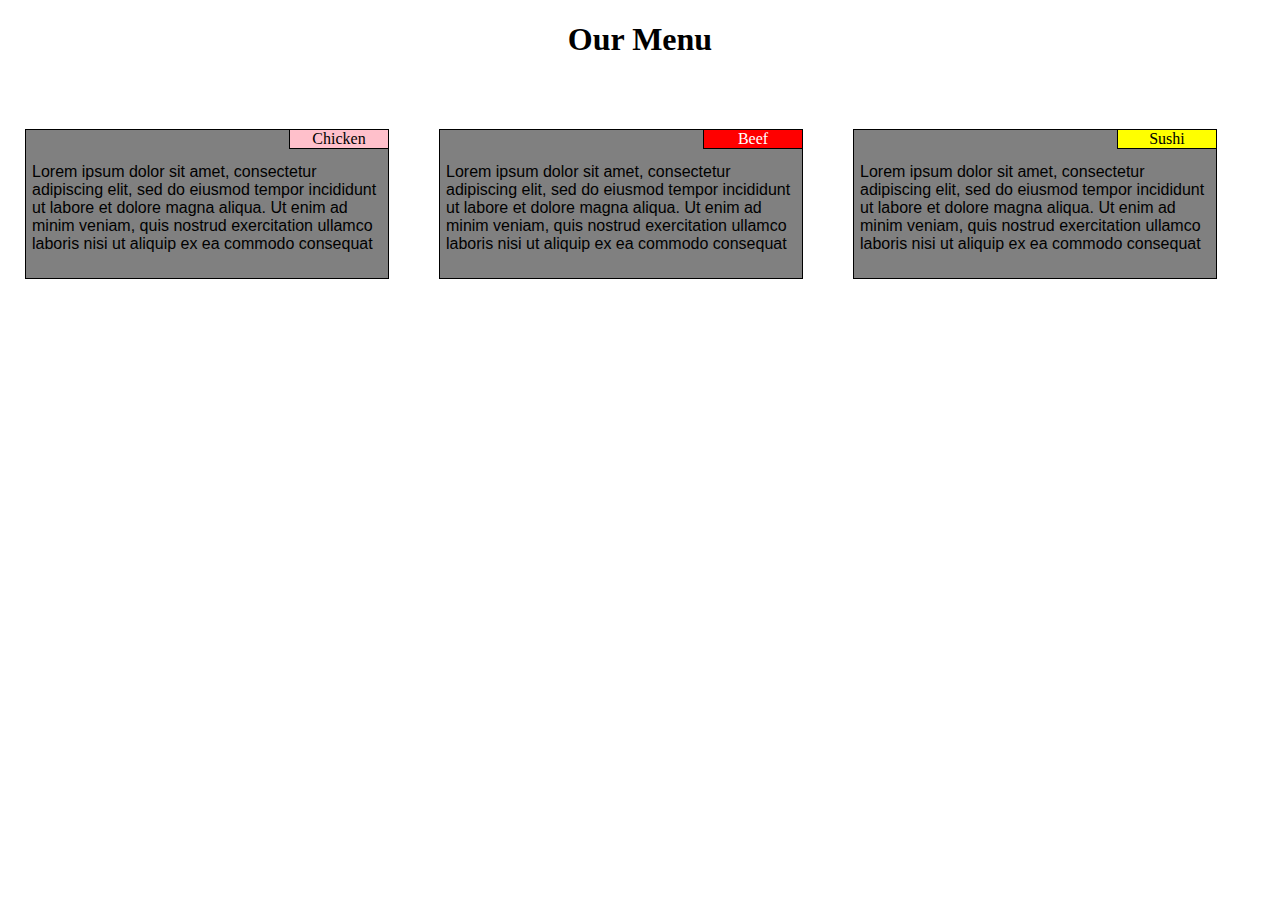
<file: site/module2-solutions/index.html>
<!DOCTYPE html>
<html>
<head>
<meta charset="utf-8">
<meta name="viewport" content="width=device-width, initial-scale=1">
<title>Assignment Solution for Module 2</title>
<link rel="stylesheet" href="css/styles.css">
</head>
<body>
<h1>Our Menu</h1>


<div class="row">
  <div class="col-lg-1 col-md-1">
    <p class ="MainBox">
      Lorem ipsum dolor sit amet, consectetur adipiscing elit, sed do eiusmod tempor incididunt ut labore et dolore magna aliqua. Ut enim ad minim veniam, quis nostrud exercitation ullamco laboris nisi ut aliquip ex ea commodo consequat
    </p>

    <p class ="chicken">
      Chicken
      </p>
  </div>

  <div class="col-lg-1 col-md-1">
    <p class ="MainBox">
      Lorem ipsum dolor sit amet, consectetur adipiscing elit, sed do eiusmod tempor incididunt ut labore et dolore magna aliqua. Ut enim ad minim veniam, quis nostrud exercitation ullamco laboris nisi ut aliquip ex ea commodo consequat
    </p>
    <p class ="beef">
      Beef
      </p>
  </div>

  <div class="col-lg-1 col-md-2">
    <p class ="MainBox">
      Lorem ipsum dolor sit amet, consectetur adipiscing elit, sed do eiusmod tempor incididunt ut labore et dolore magna aliqua. Ut enim ad minim veniam, quis nostrud exercitation ullamco laboris nisi ut aliquip ex ea commodo consequat
    </p>
    <p class ="sushi">
      Sushi
      </p>
  </div>

</div>

</body>
</html>
</file>
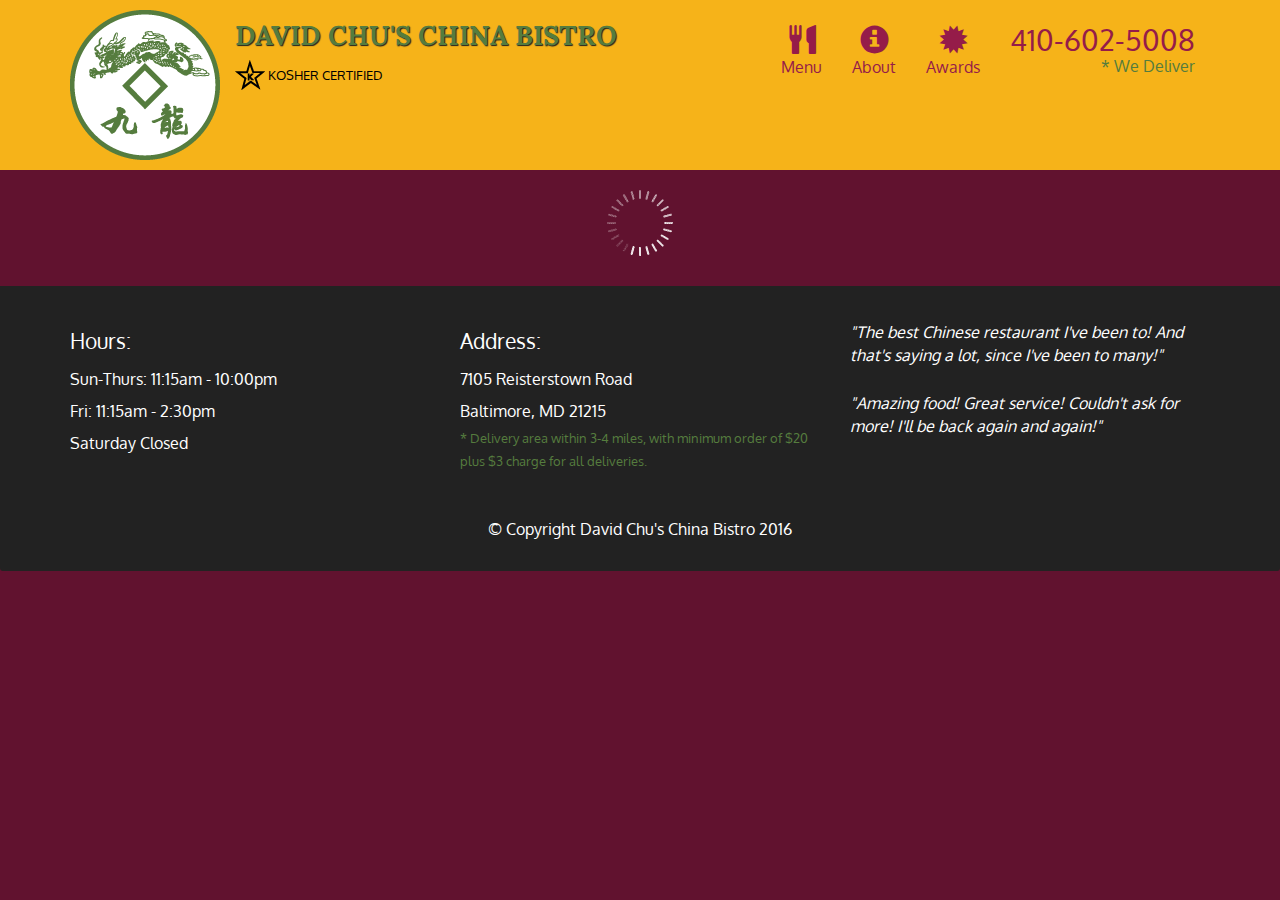
<file: site/module5-solution/index.html>
<!doctype html>
<html lang="en">
  <head>
    <meta charset="utf-8">
    <meta http-equiv="X-UA-Compatible" content="IE=edge">
    <meta name="viewport" content="width=device-width, initial-scale=1">
    <title>David Chu's China Bistro</title>
    <link rel="stylesheet" href="css/bootstrap.min.css">
    <link rel="stylesheet" href="css/styles.css">
    <link href='https://fonts.googleapis.com/css?family=Oxygen:400,300,700' rel='stylesheet' type='text/css'>
    <link href='https://fonts.googleapis.com/css?family=Lora' rel='stylesheet' type='text/css'>
  </head>
<body>
  <header>
    <nav id="header-nav" class="navbar navbar-default">
      <div class="container">
        <div class="navbar-header">
          <a href="index.html" class="pull-left visible-md visible-lg">
            <div id="logo-img" alt="Logo image"></div>
          </a>

          <div class="navbar-brand">
            <a href="index.html"><h1>David Chu's China Bistro</h1></a>
            <p>
              <img src="images/star-k-logo.png" alt="Kosher certification">
              <span>Kosher Certified</span>
            </p>
          </div>

          <button id="navbarToggle" type="button" class="navbar-toggle collapsed" data-toggle="collapse" data-target="#collapsable-nav" aria-expanded="false">
            <span class="sr-only">Toggle navigation</span>
            <span class="icon-bar"></span>
            <span class="icon-bar"></span>
            <span class="icon-bar"></span>
          </button>
        </div>
        
        <div id="collapsable-nav" class="collapse navbar-collapse">
           <ul id="nav-list" class="nav navbar-nav navbar-right">
            <li id="navHomeButton" class="visible-xs active">
              <a href="index.html">
                <span class="glyphicon glyphicon-home"></span> Home</a>
            </li>
            <li id="navMenuButton">
              <a href="#" onclick="$dc.loadMenuCategories();">
                <span class="glyphicon glyphicon-cutlery"></span><br class="hidden-xs"> Menu</a>
            </li>
            <li>
              <a href="#">
                <span class="glyphicon glyphicon-info-sign"></span><br class="hidden-xs"> About</a>
            </li>
            <li>
              <a href="#">
                <span class="glyphicon glyphicon-certificate"></span><br class="hidden-xs"> Awards</a>
            </li>
            <li id="phone" class="hidden-xs">
              <a href="tel:410-602-5008">
                <span>410-602-5008</span></a><div>* We Deliver</div>
            </li>
          </ul><!-- #nav-list -->
        </div><!-- .collapse .navbar-collapse -->
      </div><!-- .container -->
    </nav><!-- #header-nav -->
  </header>

  <div id="call-btn" class="visible-xs">
    <a class="btn" href="tel:410-602-5008">
    <span class="glyphicon glyphicon-earphone"></span>
    410-602-5008
    </a>
  </div>
  <div id="xs-deliver" class="text-center visible-xs">* We Deliver</div>

  <div id="main-content" class="container"></div>

  <footer class="panel-footer">
    <div class="container">
      <div class="row">
        <section id="hours" class="col-sm-4">
          <span>Hours:</span><br>
          Sun-Thurs: 11:15am - 10:00pm<br>
          Fri: 11:15am - 2:30pm<br>
          Saturday Closed
          <hr class="visible-xs">
        </section>
        <section id="address" class="col-sm-4">
          <span>Address:</span><br>
          7105 Reisterstown Road<br>
          Baltimore, MD 21215
          <p>* Delivery area within 3-4 miles, with minimum order of $20 plus $3 charge for all deliveries.</p>
          <hr class="visible-xs">
        </section>
        <section id="testimonials" class="col-sm-4">
          <p>"The best Chinese restaurant I've been to! And that's saying a lot, since I've been to many!"</p>
          <p>"Amazing food! Great service! Couldn't ask for more! I'll be back again and again!"</p>
        </section>
      </div>
      <div class="text-center">&copy; Copyright David Chu's China Bistro 2016</div>
    </div>
  </footer>

  <!-- jQuery (Bootstrap JS plugins depend on it) -->
  <script src="js/jquery-2.1.4.min.js"></script>
  <script src="js/bootstrap.min.js"></script>
  <script src="js/ajax-utils.js"></script>
  <script src="js/script.js"></script>
</body>
</html>
</file>
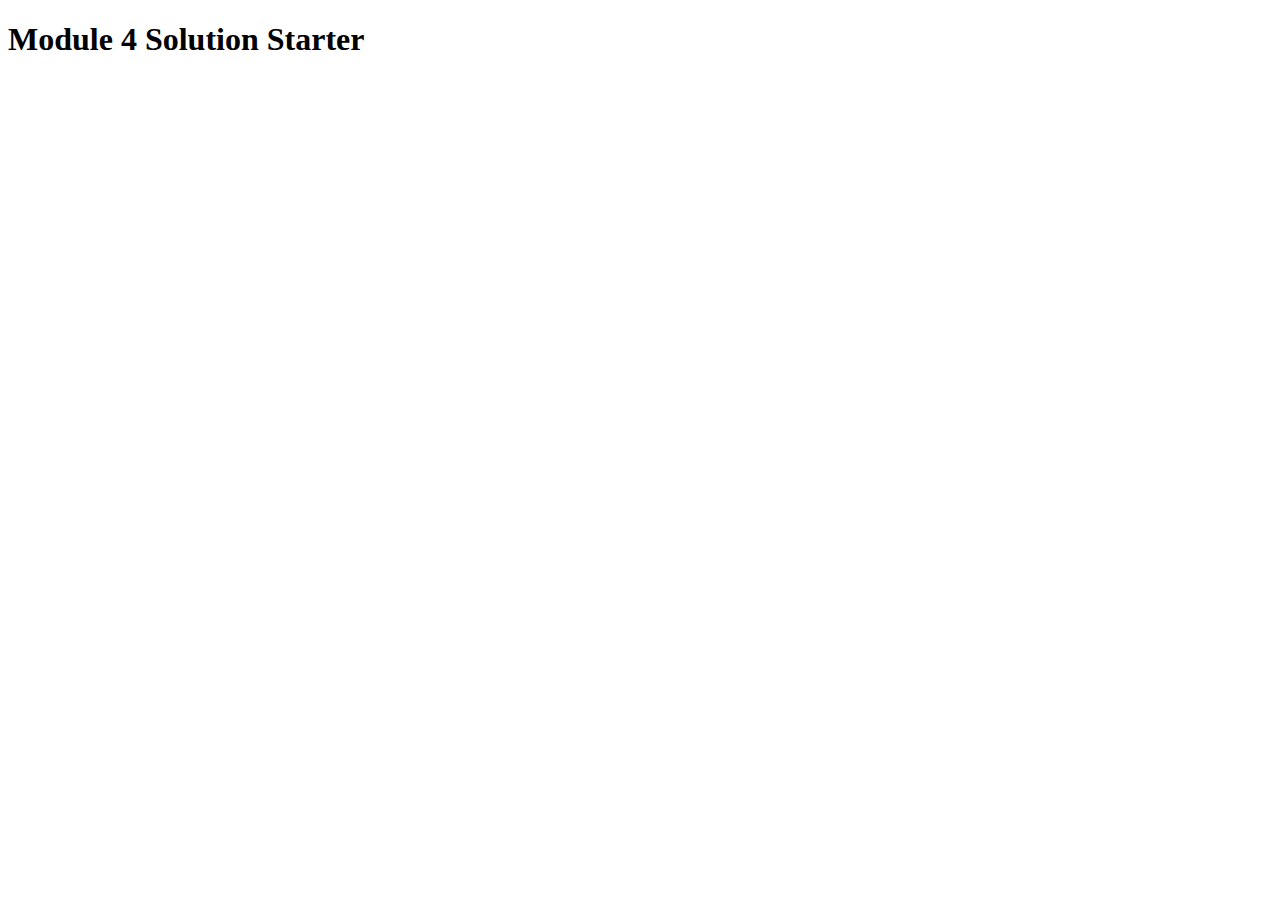
<file: site/module4-solution/easier/index.html>
<!DOCTYPE html>
<html>
<head>
  <meta charset="utf-8">
  <title>Module 4 Solution Starter</title>
  <script src="SpeakHello.js"></script>
  <script src="SpeakGoodBye.js"></script>
  <script src="script.js"></script>
</head>
<body>
  <h1>Module 4 Solution Starter</h1>
</body>
</html>
</file>
<file: site/module2-solutions/css/styles.css>
* {
  box-sizing: border-box;
}

h1 {
  margin-bottom: 30px;
  text-align: center;
}

p.MainBox {
  border: 1px solid black;
  background-color: gray;
  width: 100%;
  height: 150px;
  
  padding-top: 33px;
  padding-left: 6px;
  padding-right: 6px;

  font-family: Helvetica;
  color: black;
}

/* Simple Responsive Framework. */
.row {
  width: 100%;
}

body{
  margin: 0;
  padding: 0;
}

.col-lg-1
{
  padding: 10px;
  margin: 15px;
}

.col-md-1
{
  padding: 10px;
  margin: 15px;
}

.col-md-2
{
  padding: 10px;
  margin: 15px;
}

p.chicken {
  float: right;
  position: relative;
  width: 100px;
  text-align: center;
  background-color: pink;
  top: -182px;
  left: 0px;
  border: 1px solid black;
}

p.beef {
  float: right;
  position: relative;
  width: 100px;
  text-align: center;
  color: white;
  background-color: red;
  top: -182px;
  left: 0px;
  border: 1px solid black;
}

p.sushi {
  float: right;
  position: relative;
  width: 100px;
  text-align: center;
  background-color: yellow;
  top: -182px;
  left: 0px;
  border: 1px solid black;
}

/********** Desktop devices only **********/
@media (min-width: 992px) {
  .col-lg-1  {
    float: left;
/*    border: 1px solid black;*/
  }
  .col-lg-1 {
    width: 30%;
    height: 250px;
  }
}

/********** Tablet devices only **********/
@media (min-width: 768px) and (max-width: 991px) {
  .col-md-1, .col-md-2 {  
    float: left;
/*    border: 3px solid black;*/
  }
  .col-md-1 {
    width: 46%;
  }
  .col-md-2 {
    width: 96%;
  }
  
}
</file>
<file: site/module5-solution/css/styles.css>
body {
  font-size: 16px;
  color: #fff;
  background-color: #61122f;
  font-family: 'Oxygen', sans-serif;
}

/** HEADER **/
#header-nav {
  background-color: #f6b319;
  border-radius: 0;
  border: 0;
}

#logo-img {
  background: url('../images/restaurant-logo_large.png') no-repeat;
  width: 150px;
  height: 150px;
  margin: 10px 15px 10px 0;
}

.navbar-brand {
  padding-top: 25px;
}
.navbar-brand h1 { /* Restaurant name */
  font-family: 'Lora', serif;
  color: #557c3e;
  font-size: 1.5em;
  text-transform: uppercase;
  font-weight: bold;
  text-shadow: 1px 1px 1px #222;
  margin-top: 0;
  margin-bottom: 0;
  line-height: .75;
}
.navbar-brand a:hover, .navbar-brand a:focus {
  text-decoration: none;
}
.navbar-brand p { /* Kosher cert */
  color: #000;
  text-transform: uppercase;
  font-size: .7em;
  margin-top: 15px;
}
.navbar-brand p span { /* Star-K */
  vertical-align: middle;
}

#nav-list {
  margin-top: 10px;
}
#nav-list a {
  color: #951C49;
  text-align: center;
}
#nav-list a:hover {
  background: #E7E7E7;
}
#nav-list a span {
  font-size: 1.8em;
}

#phone {
  margin-top: 5px;
}
#phone a { /* Phone number */
  text-align: right;
  padding-bottom: 0;
}
#phone div { /* We Deliver */
  color: #557c3e;
  text-align: right;
  padding-right: 15px;
}

.navbar-header button.navbar-toggle, .navbar-header .icon-bar {
  border: 1px solid #61122f;
}
.navbar-header button.navbar-toggle {
  clear: both;
  margin-top: -30px;
}
/* END HEADER */

/* FOOTER */
.panel-footer {
  margin-top: 30px;
  padding-top: 35px;
  padding-bottom: 30px;
  background-color: #222;
  border-top: 0;
}
.panel-footer div.row {
  margin-bottom: 35px;
}
#hours, #address {
  line-height: 2;
}
#hours > span, #address > span {
  font-size: 1.3em;
}
#address p {
  color: #557c3e;
  font-size: .8em;
  line-height: 1.8;
}
#testimonials {
  font-style: italic;
}
#testimonials p:nth-child(2) {
  margin-top: 25px;
}
/* END FOOTER */



/* HOME PAGE */
.container .jumbotron {
  box-shadow: 0 0 50px #3F0C1F;
  border: 2px solid #3F0C1F;
}

#menu-tile, #specials-tile, #map-tile {
  height: 250px;
  width: 100%;
  margin-bottom: 15px;
  position: relative;
  border: 2px solid #3F0C1F;
  overflow: hidden;
}
#menu-tile:hover, #specials-tile:hover, #map-tile:hover {
  box-shadow: 0 1px 5px 1px #cccccc;
}
#menu-tile {
  background: url('../images/menu-tile.jpg') no-repeat;
  background-position: center;
}
#specials-tile {
  background: url('../images/specials-tile.jpg') no-repeat;
  background-position: center;
}
#menu-tile span, #specials-tile span, #map-tile span {
  position: absolute;
  bottom: 0;
  right: 0;
  width: 100%;
  text-align: center;
  font-size: 1.6em;
  text-transform: uppercase;
  background-color: #000;
  color: #fff;
  opacity: .8;
}
/* END HOME PAGE */

/* MENU CATEGORIES PAGE */
.category-tile { 
  position: relative;
  border: 2px solid #3F0C1F;
  overflow: hidden;
  width: 200px;
  height: 200px;
  margin: 0 auto 15px;
}
.category-tile span {
  position: absolute;
  bottom: 0;
  right: 0;
  width: 100%;
  text-align: center;
  font-size: 1.2em;
  text-transform: uppercase;
  background-color: #000;
  color: #fff;
  opacity: .8;
}
.category-tile:hover {
  box-shadow: 0 1px 5px 1px #cccccc;
}

#menu-categories-title + div {
  margin-bottom: 50px;
}
/* END MENU CATEGORIES PAGE */

/* SINGLE CATEGORY PAGE */
.menu-item-tile {
  margin-bottom: 25px;
}
.menu-item-tile hr {
  width: 80%;
}
.menu-item-tile .menu-item-price {
  font-size: 1.1em;
  text-align: right;
  margin-top: -15px;
  margin-right: -15px;
}
.menu-item-tile .menu-item-price span {
  font-size: .6em;
}
.menu-item-photo {
  position: relative;
  border: 2px solid #3F0C1F; 
  overflow: hidden;
  padding: 0;
  margin-right: -15px;
  margin-left: auto;
  margin-bottom: 20px;
  max-width: 250px;
}
.menu-item-photo div {
  position: absolute;
  bottom: 0;
  right: 0;
  width: 80px;
  background-color: #557c3e;
  text-align: center;
}
.menu-item-description {
  padding-right: 30px;
}
h3.menu-item-title {
  margin: 0 0 10px;
}
.menu-item-details {
  font-size: .9em;
  font-style: italic;
}
/* END SINGLE CATEGORY PAGE */


/********** Large devices only **********/
@media (min-width: 1200px) {
  .container .jumbotron {
    background: url('../images/jumbotron_1200.jpg') no-repeat;
    height: 675px;
  }
}

/********** Medium devices only **********/
@media (min-width: 992px) and (max-width: 1199px) {
  /* Header */
  #logo-img {
    background: url('../images/restaurant-logo_medium.png') no-repeat;
    width: 100px;
    height: 100px;
    margin: 5px 5px 5px 0;
  }
  /* End Header */

  /* Home Page */
  .container .jumbotron {
    background: url('../images/jumbotron_992.jpg') no-repeat;
    height: 558px;
  }
  /* End Home Page */
}

/********** Small devices only **********/
@media (min-width: 768px) and (max-width: 991px) {
  /* Home Page */
  .container .jumbotron {
    background: url('../images/jumbotron_768.jpg') no-repeat;
    height: 432px;
  }
  /* End Home Page */
}

/********** Extra small devices only **********/
@media (max-width: 767px) {
  /* Header */
  .navbar-brand {
    padding-top: 10px;
    height: 80px;
  }
  .navbar-brand h1 { /* Restaurant name */
    padding-top: 10px;
    font-size: 5vw; /* 1vw = 1% of viewport width */
  }
  .navbar-brand p { /* Kosher cert */
    font-size: .6em;
    margin-top: 12px;
  }
  .navbar-brand p img { /* Star-K */
    height: 20px;
  }

  #collapsable-nav a { /* Collapsed nav menu text */
    font-size: 1.2em;
  }
  #collapsable-nav a span { /* Collapsed nav menu glyph */
    font-size: 1em;
    margin-right: 5px;
  }

  #call-btn > a {
    font-size: 1.5em;
    display: block;
    margin: 0 20px;
    padding: 10px;
    border: 2px solid #fff;
    background-color: #f6b319;
    color: #951c49;
  }
  #xs-deliver {
    margin-top: 5px;
    font-size: .7em;
    letter-spacing: .1em;
    text-transform: uppercase;
  }
  /* End Header */

  /* Footer */
  .panel-footer section {
    margin-bottom: 30px;
    text-align: center;
  }
  .panel-footer section:nth-child(3) {
    margin-bottom: 0; /* margin already exists on the whole row */
  }
  .panel-footer section hr {
    width: 50%;
  }
  /* End Footer */

  /* Home Page */
  .container .jumbotron {
    margin-top: 30px;
    padding: 0;
  }
  #menu-tile, #specials-tile {
    width: 360px;
    margin: 0 auto 15px;
  }

  .menu-item-photo {
    margin-right: auto;
  }
  .menu-item-tile .menu-item-price {
    text-align: center;
  }
  .menu-item-description {
    text-align: center;;
  }
}


/********** Super extra small devices Only :-) (e.g., iPhone 4) **********/
@media (max-width: 479px) {
  /* Header */
  .navbar-brand h1 { /* Restaurant name */
    padding-top: 5px;
    font-size: 6vw;
  }
  /* End Header */
  
  /* Home page */
  #menu-tile, #specials-tile {
    width: 280px;
    margin: 0 auto 15px;
  }

  .col-xxs-12 {
    position: relative;
    min-height: 1px;
    padding-right: 15px;
    padding-left: 15px;
    float: left;
    width: 100%;
  }
}
</file>
